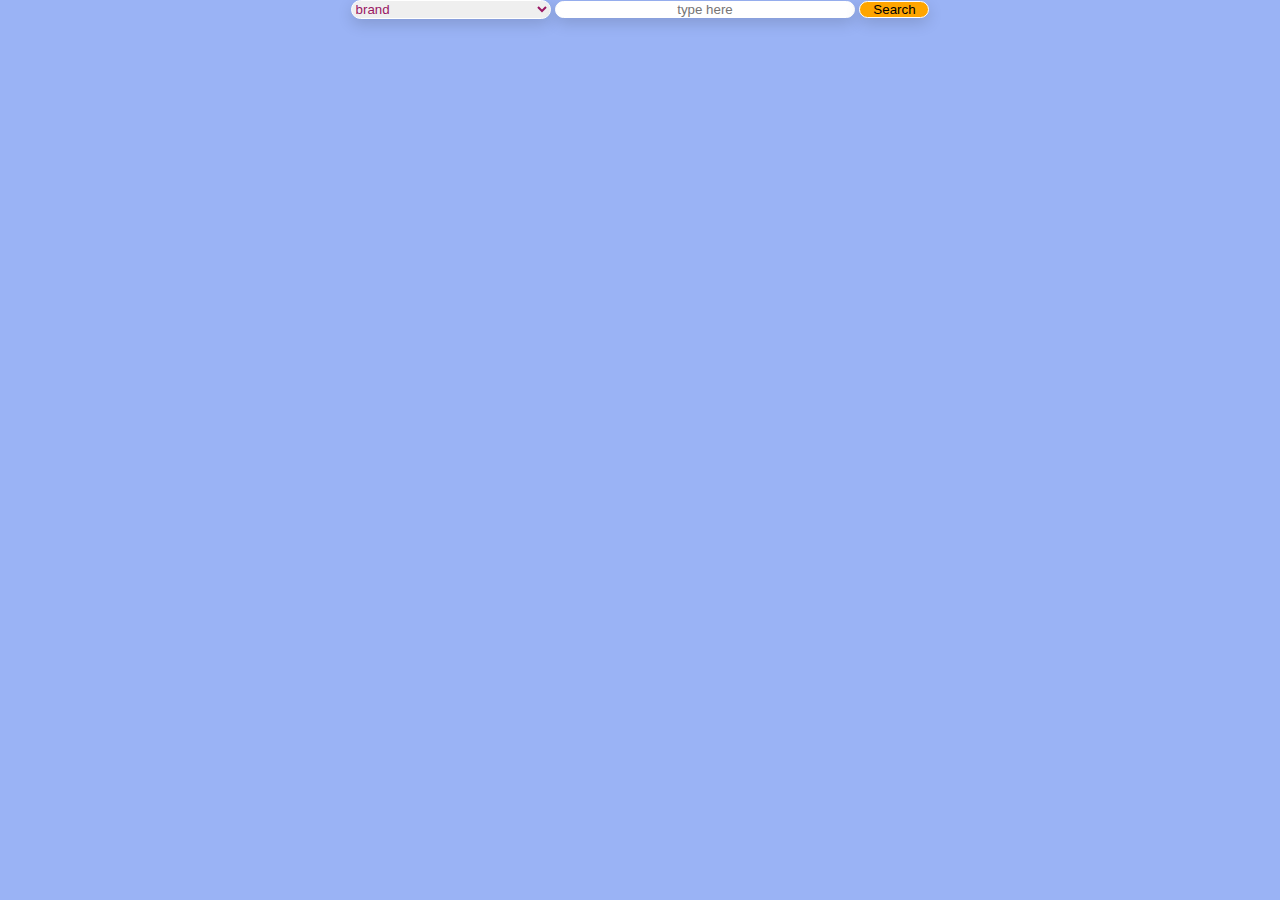
<file: assignment-3/index.html>
<!doctype html>
<html lang="en">
  <head>
    <meta charset="utf-8">
    <meta name="viewport" content="width=device-width, initial-scale=1">
    <title>Mobile Phone Search</title>
    
    <link href="https://cdn.jsdelivr.net/npm/bootstrap@5.3.1/dist/css/bootstrap.min.css" rel="stylesheet" integrity="sha384-4bw+/aepP/YC94hEpVNVgiZdgIC5+VKNBQNGCHeKRQN+PtmoHDEXuppvnDJzQIu9" crossorigin="anonymous">
    
    <link rel="stylesheet" href="https://cdnjs.cloudflare.com/ajax/libs/font-awesome/6.5.1/css/all.min.css"
    integrity="sha512-DTOQO9RWCH3ppGqcWaEA1BIZOC6xxalwEsw9c2QQeAIftl+Vegovlnee1c9QX4TctnWMn13TZye+giMm8e2LwA=="
    crossorigin="anonymous" referrerpolicy="no-referrer" />
    
    <link rel="stylesheet" href="style.css">  
</head>
  <body>
    <!-- <h1 class="text-center m-3">Assignment No.2</h1> -->

<div class="container">
    <!-- Search Data -->
    
    <div class="row mt-md-5 dropdown">
        <!-- Search By Specs -->
        <form>
            <!-- <label>Either search by Specifications or search randomly</label> -->
            <select name="company" id="searchSelect">
                <option id="brand">brand</option>
                <option id="model">model</option>
                <option id="price">price</option>
                <option id="camera">camera</option>
                <option id="ram">ram</option>
                <option id="rom">rom</option>
            </select>
        <input type="text" id="inputSearch" placeholder="type here">
            <button id="searchButton" onclick="renderSearchResult(event);">Search</button>
        </form>
        </div>
       
       
    <!-- Render Data -->
    <div id="result" class="row m-5 p-5 rounded shadow reuslt">
     <ul id="renderResult">

     </ul>
    </div>
</div>






    <script src="https://cdn.jsdelivr.net/npm/bootstrap@5.3.1/dist/js/bootstrap.bundle.min.js" integrity="sha384-HwwvtgBNo3bZJJLYd8oVXjrBZt8cqVSpeBNS5n7C8IVInixGAoxmnlMuBnhbgrkm" crossorigin="anonymous"></script>
  </body>
  <script src="app.js"></script>
</html>
</file>
<file: assignment-3/style.css>
:root {
    --blue: #9ab3f5;
    --purple: #9a1663;
    --white: #ffffff;
    --shadow: rgba(0,0,0,0.15) 0px 5px 15px 0px;
}
*{
    margin: 0px;
    padding: 0px;
    box-sizing: border-box;
    list-style-type: none;
    font-family: 'Montserrat', sans-serif;
}
body{
    background-color: var(--blue);
    color: var(--purple);
    text-align: center;
    
}
#searchSelect{
    width: 200px;
    color: #9a1663;
    border-radius: 50px;
    border: 1px solid var(--white);
    box-shadow: var(--shadow);

}
#inputSearch{
    width: 300px;
    color: #9a1663;
    border-radius: 50px;
    border: 1px solid var(--white);
    box-shadow: var(--shadow);
    text-align: center;

}
#searchButton{
    /* height: 30px; */
    width: 70px;
    box-shadow: var(--shadow);
    border: 1px solid var(--white);
    border-radius: 50px;
    background-color: orange;    
}
#searchButton:hover{
    /* height: 30px;
    width: 50px; */
    background-color: orange;
    color: #9a1663;

}
</file>
